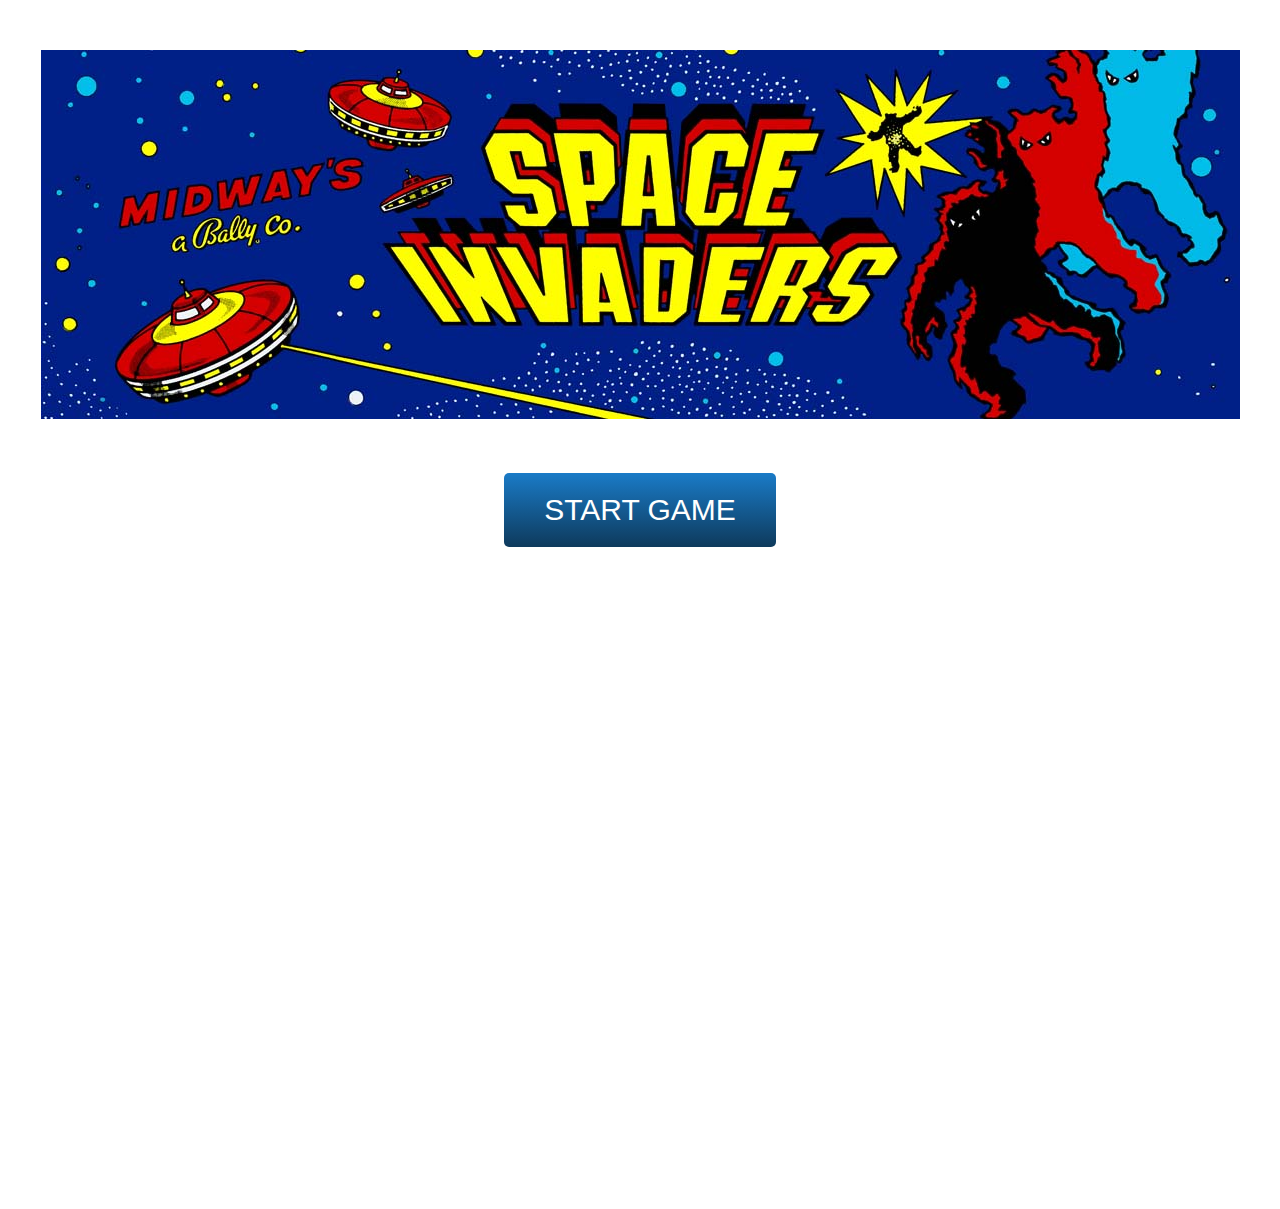
<file: index.html>
<!DOCTYPE html>
<html lang="en">
<head>
  <meta charset="UTF-8">
  <meta name="viewport" content="width=device-width, initial-scale=1.0">
  <meta http-equiv="X-UA-Compatible" content="ie=edge">
  <link rel="stylesheet" href="stylesheets/styles.css">
  <title>Document</title>
</head>
<body>
  <div id="intro" style="text-align:center; margin: 50px 0px;">
    <img src="images/space-invaders_marquee.jpg" alt="" class="game-logo">

    <div style="text-align:center; margin: 50px 0px;">
      <button id="start-game-button">START GAME</button>
  </div>  
  </div>
  <div style="text-align:center;">
    <canvas id="freakinvaders" height="600px" width="800px"></canvas>
  </div>
  <script src="https://code.createjs.com/soundjs-0.6.2.min.js"></script>
  <script type="text/javascript" src="src/freakinvader.js"></script>
  <script type="text/javascript" src="src/defensepod.js"></script>
  <script type="text/javascript" src="src/shootoffensive.js"></script>
  <script type="text/javascript" src="src/mainGameFreakInvaders.js"></script> 
</body>
</html>
</file>
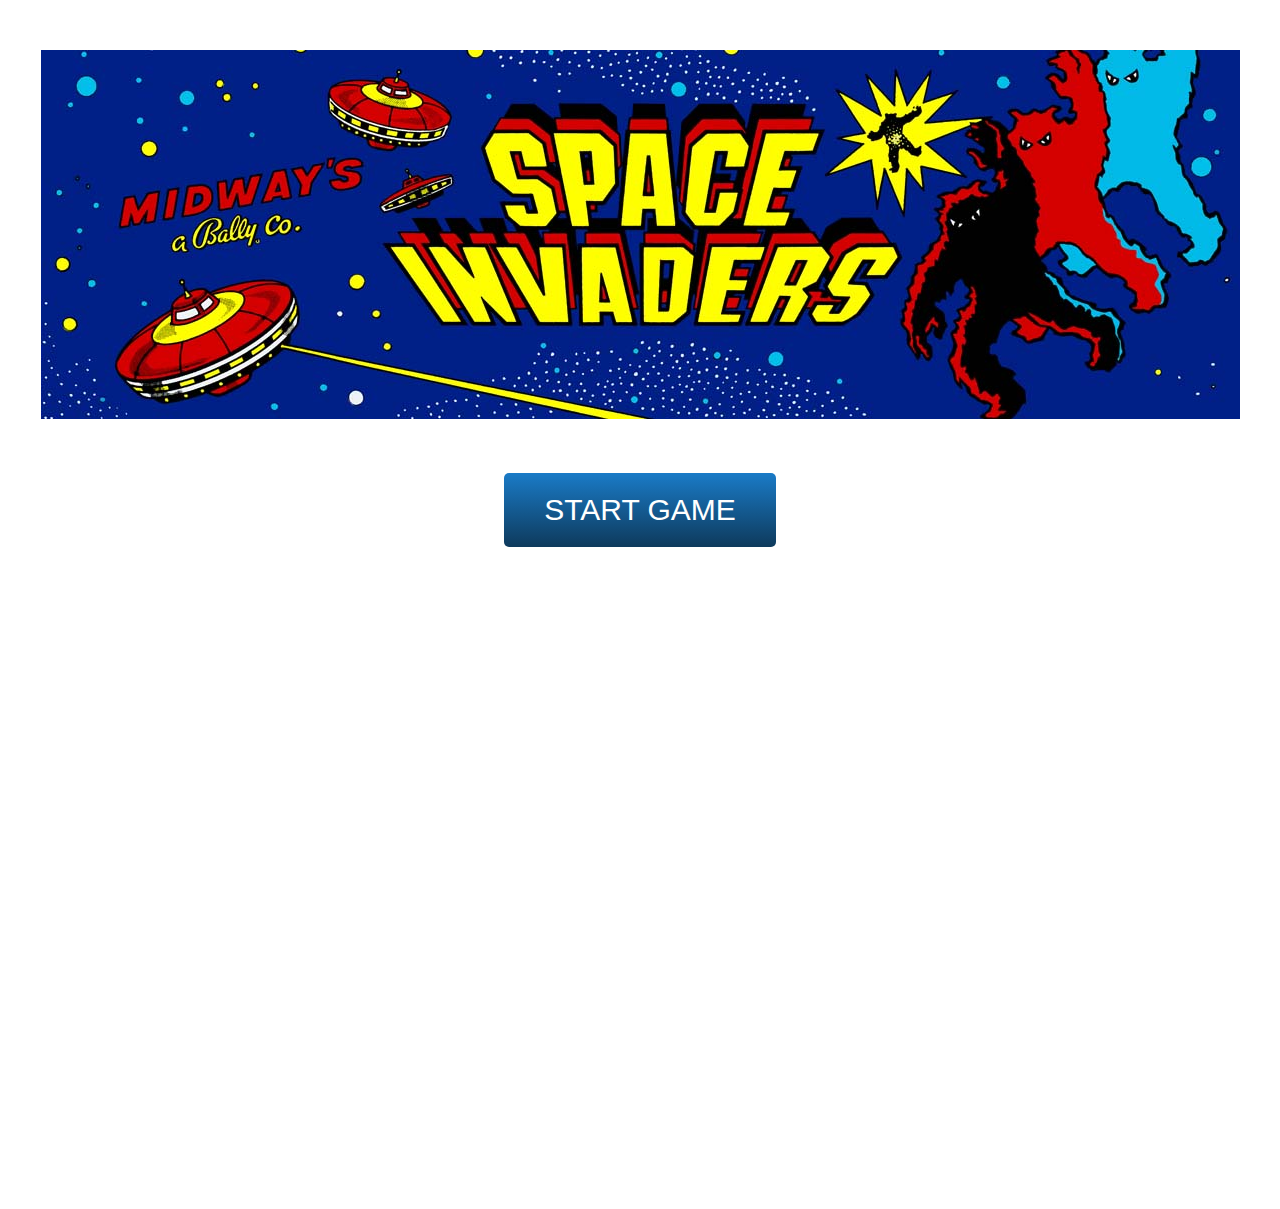
<file: starter_code/index.html>
<!DOCTYPE html>
<html lang="en">
<head>
  <meta charset="UTF-8">
  <meta name="viewport" content="width=device-width, initial-scale=1.0">
  <meta http-equiv="X-UA-Compatible" content="ie=edge">
  <link rel="stylesheet" href="stylesheets/styles.css">
  <title>Document</title>
</head>
<body>
  <div style="text-align:center; margin: 50px 0px;">
    <img src="images/space-invaders_marquee.jpg" alt="" class="game-logo">
  </div>
  <div style="text-align:center; margin: 50px 0px;">
    <button id="start-game-button">START GAME</button>
  </div>
  <div style="text-align:center;">
    <canvas id="freakinvaders" height="600px" width="800px"></canvas>
  </div>
  <script src="https://code.createjs.com/soundjs-0.6.2.min.js"></script>
  <script type="text/javascript" src="src/freakinvader.js"></script>
  <script type="text/javascript" src="src/defensepod.js"></script>
  <script type="text/javascript" src="src/shootoffensive.js"></script>
  <script type="text/javascript" src="src/mainGameFreakInvaders.js"></script> 
</body>
</html>
</file>
<file: stylesheets/styles.css>
.game-logo {
  max-width: 100%;
  max-height: 100%;
  object-fit: contain;
}

#start-game-button {
  border: 0;
  box-shadow: 0;
  background: linear-gradient(to bottom, #1A7BC7, #0E3A5C);
  color: #fff;
  padding: 20px 40px;
  font-size: 30px;
  border-radius: 5px;
}

#freakinvaders {
  text-align: center;
}
</file>
<file: starter_code/stylesheets/styles.css>
.game-logo {
  max-width: 100%;
  max-height: 100%;
  object-fit: contain;
}

#start-game-button {
  border: 0;
  box-shadow: 0;
  background: linear-gradient(to bottom, #1A7BC7, #0E3A5C);
  color: #fff;
  padding: 20px 40px;
  font-size: 30px;
  border-radius: 5px;
}

#freakinvaders {
  text-align: center;
}
</file>
